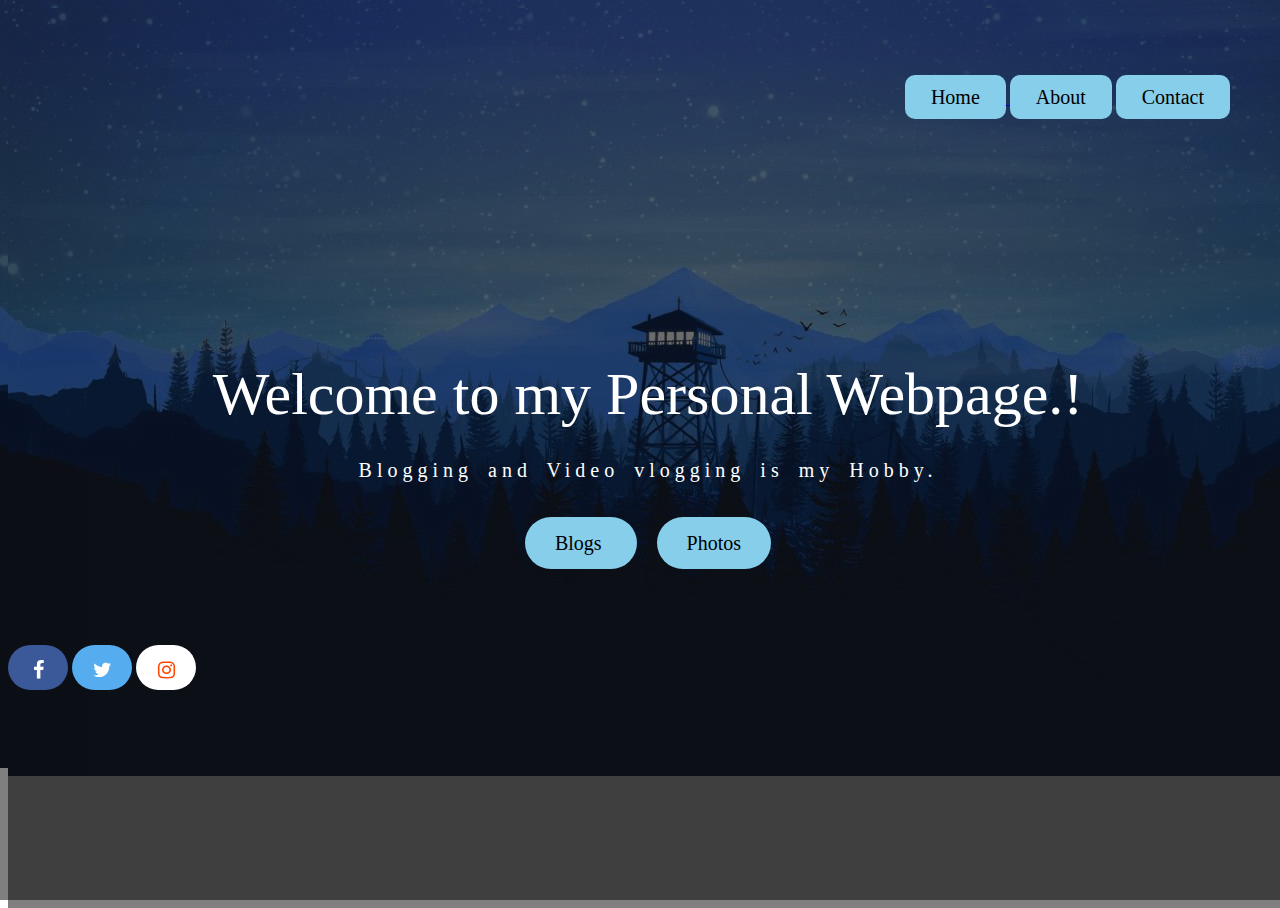
<file: index.htm>
<!DOCTYPE html>

<html>

<head>
    <title> My Personal Webpage</title>
<link rel="stylesheet" type="text/css" href="style.css">
<link rel="stylesheet" href="https://cdnjs.cloudflare.com/ajax/libs/font-awesome/4.7.0/css/font-awesome.min.css">

<style>

body{
    height: 100%;
    width: 100%;
    overflow-x:hidden ;
}
html{
    height:100%;
    width: 100%;
    overflow: hidden;
}
.overlay{
    position: fixed;
    
    margin:auto;
    width: 100%;

}
.fa{
    display: inline-block;
    text-align: center;
    padding: 20px;
    margin: auto;
 
    margin-left: auto;
    margin-right: auto;
   
    
}
.fa {
  margin-left: auto;
  margin-right: auto;
  padding: 15px;
  font-size: 20px;
  height: 15px;
  width: 30px;
  border-radius: 40px;
  text-align: center;
  text-decoration: none;
}

/* Add a hover effect if you want */
.fa:hover {
  opacity: 0.7;
}

/* Set a specific color for each brand */

/* Facebook */
.fa-facebook {
  background: #3B5998;
  color: white;
}

/* Twitter */
.fa-twitter {
  background: #55ACEE;
  color: white;
}

.fa-instagram {
  background: white;
  color: orangered;
}
</style>

 </head>

<body >


<iframe src="up.htm" style="border:none" height="20%" width="100%" id="iframe1" name="header"> </iframe>



<br>
<br>
<br>
<br>
<br>
<br>
<br>

<P class="introtext"> Welcome to my Personal Webpage.!</P>
<p class="bottomtext"> Blogging and Video vlogging is my Hobby.</p>
<div class="btn-group"> 
    <a class="blogs" href="blogs.htm"> Blogs </a>
    <a class="gallery" href="Gallery.htm"> Photos</a>
</div>

<br>
<br>
<br>
<br>
<br>

<div class="overlay">

<a  href="https://www.facebook.com/profile.php?id=100079142274478" class="fa fa-facebook"></a>
<a  href="https://twitter.com/JCDacua03" class="fa fa-twitter"></a>
<a  href="https://www.instagram.com/johncarldacua/" class="fa fa-instagram"></a>

</div>



</body>

</hmtl>
</file>
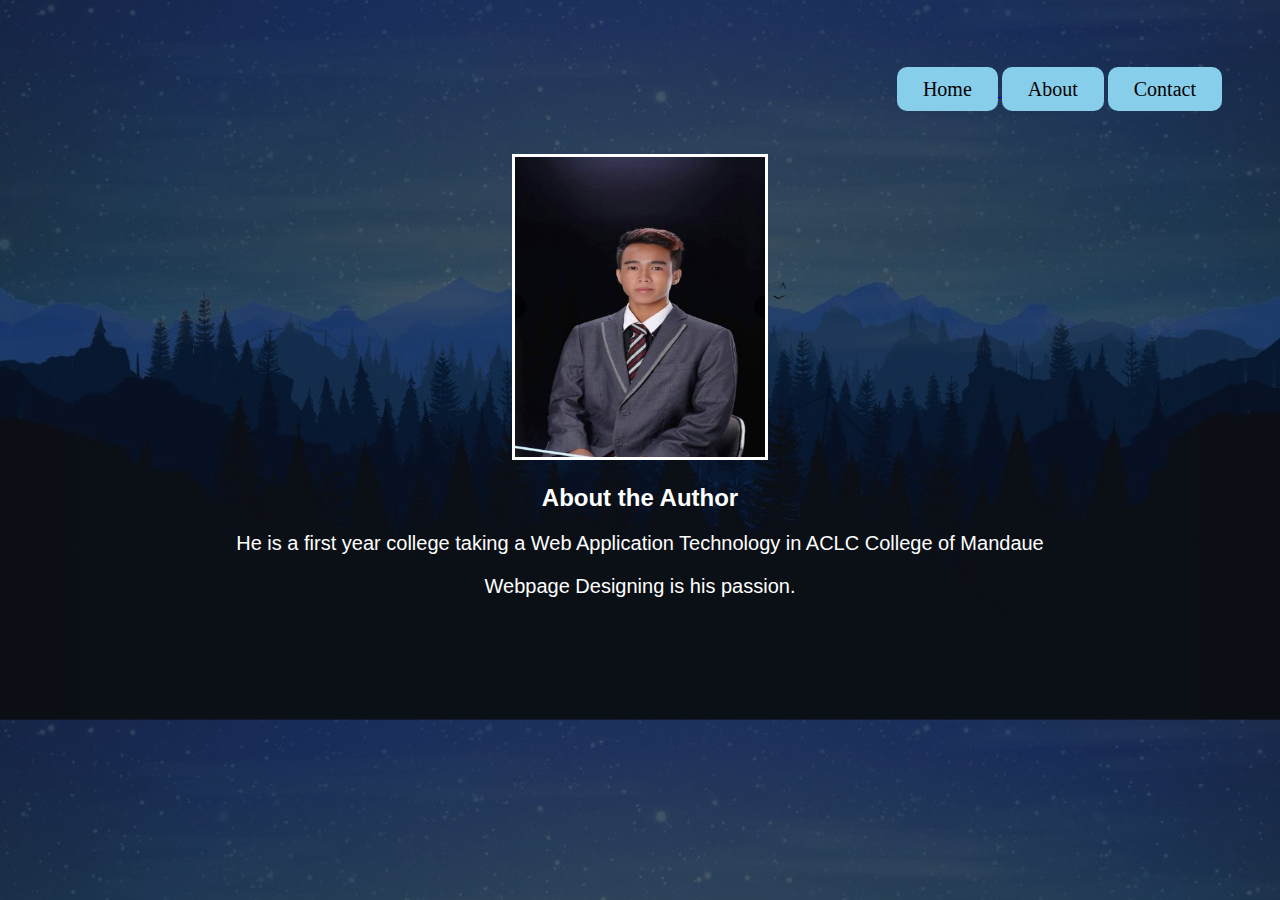
<file: About.htm>
<!DOCTYPE html>

<html>
<head>
<title>Gallery</title>


<style>



body{

    height: 100%;
    width: 100%;
    overflow-x: hidden;
    background-image:linear-gradient(rgba(0,0,0,0.5),rgba(0,0,0,0.5),rgba(0,0,0,0.5)), url("6.jpg");
    background-position: cover;
    background-size: 100%;
    margin-top: 0px;
    margin: auto;

}
.author{
    text-align: center;
    border: 1px solid white;
    border-radius: 20px;
}
h1{
    color: aliceblue;
}
p{
    color: white;
    font-size: 20px;
    font-family: Verdana, Geneva, Tahoma, sans-serif;
    text-align: center;

    
}
img{
    height: 300px;
    width:250px;
    border: 3px solid white;
    
}
.Author{
    text-align: center;
}
h2{
    color: white;
    font-family: Verdana, Geneva, Tahoma, sans-serif;
    text-align: center;
}
</style>
</head>

<body>

    <div>
    <iframe src="up.htm" style="border:none" height="20%" width="100%" id="iframe1" name="header"> </iframe>
</div>

<div class="Author">
 <img src="me2.jpg">
</div>

<h2 > About the Author </h2>
<p>He is a first year college taking a Web Application Technology in ACLC College of Mandaue </p>
<p>Webpage Designing is his passion.</p>
</body>



</html>
</file>
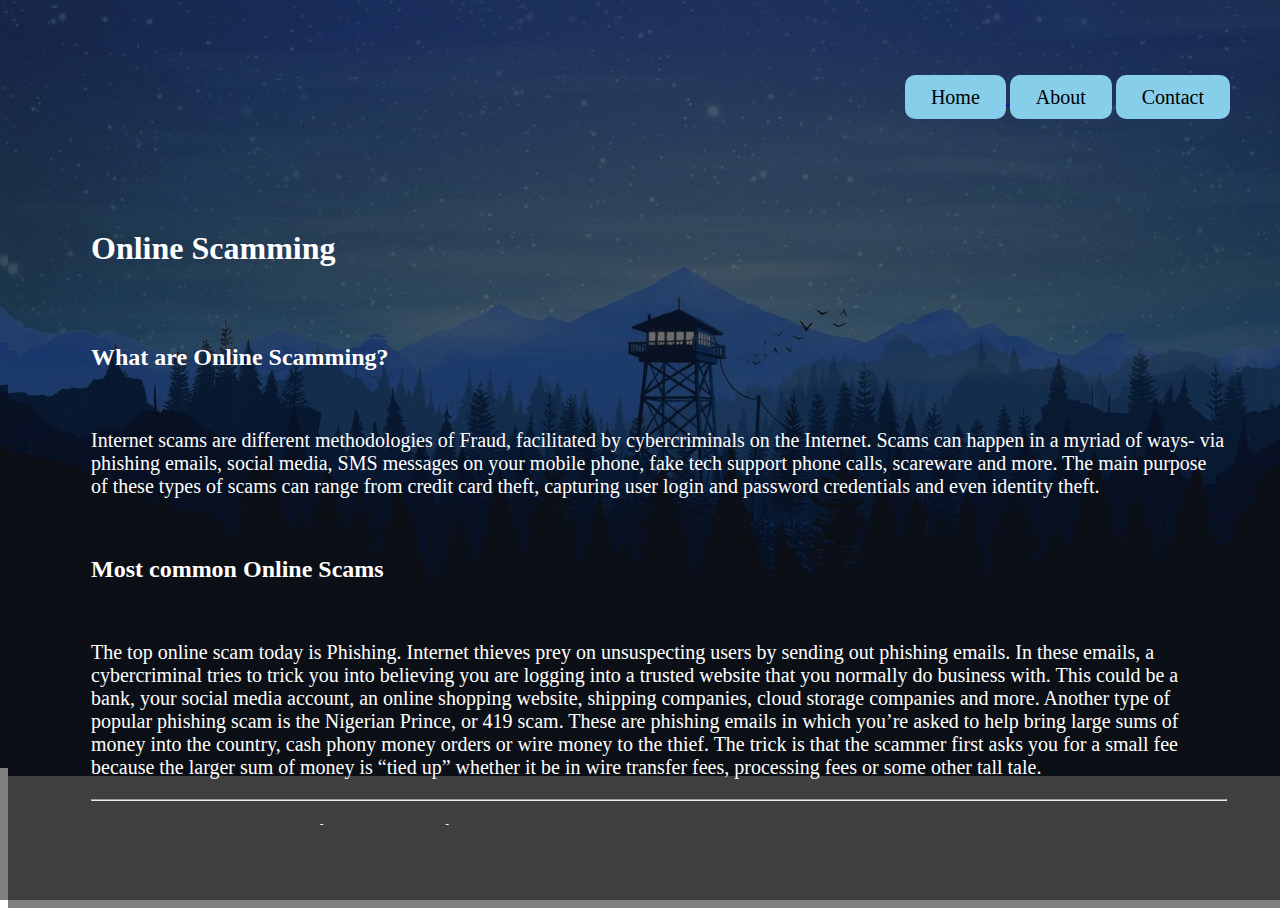
<file: blogs.htm>
<!DOCTYPE html>
<html>

<head>
    <title> My Blogs </title>
    <link rel="stylesheet" type="text/css" href="style.css">
    <style>

body{
    height: 100%;
    width:100%;
    overflow-x: hidden;
    overflow: hidden;
}
html{
    height: 100%;
    width: 100%;
    overflow: hidden;
}
.up{
    overflow: hidden;
    overflow-y: hidden;
    overflow-x: hidden;
    height: 20%;
    border: hidden;
    margin-bottom: 0px;

}
.center{
    border: transparent;
    margin-top: 30px;
    margin-left: 70px;
    margin-right: 180px;
    margin-bottom: 10px;
    overflow-x: hidden;   
    overflow: hidden;   
    overflow-y: hidden; 
}
.directlinks{
    display: inline;
    width: 100px;
    height: 25px;
    padding: 5px;
    overflow-x: hidden;
    margin-top: 30px;
}
        
    </style>
</head>


<body>
  
    
<iframe class="up" src="up.htm" style="border:none;" width="100%" name="header"> </iframe>
<div class="directlinks">
   
<iframe class="center" src="OnlineScam.htm" height="67%" width="90%" name="center" overflow="hidden" > </iframe>



</body>

</html>
</file>
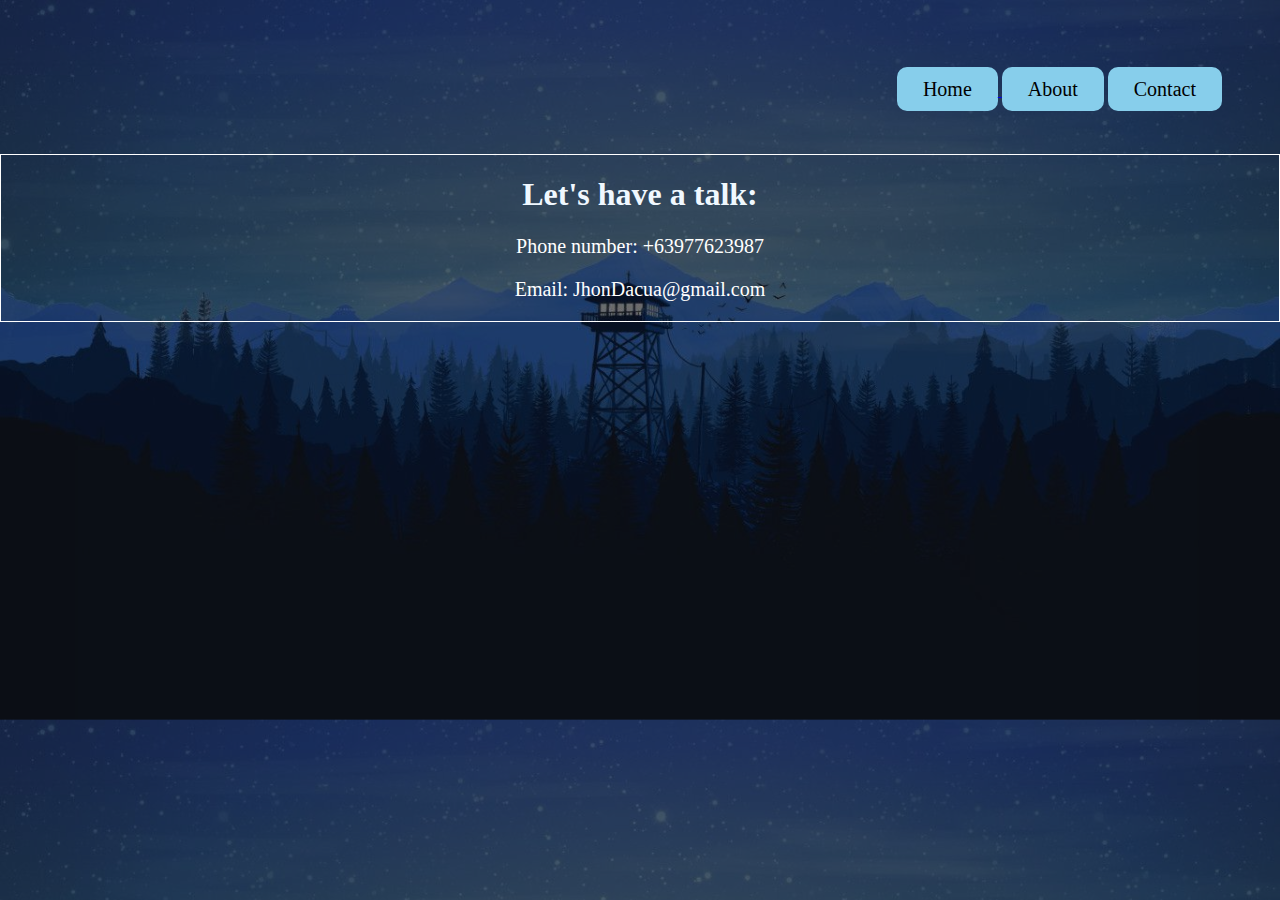
<file: Contact.htm>
<!DOCTYPE html>

<html>
<head>
<title>Gallery</title>


<style>



body{

    height: 100%;
    width: 100%;
    overflow-x: hidden;
    background-image:linear-gradient(rgba(0,0,0,0.5),rgba(0,0,0,0.5),rgba(0,0,0,0.5)), url("6.jpg");
    background-position: cover;
    background-size: 100%;
    margin-top: 0px;
    margin: auto;

}
.contact{
    text-align: center;
    border: 1px solid white;
    border-radiusx: 20px;
}
h1{
    color: aliceblue;
}
p{
    color: white;
    font-size: 20px;
    
}
</style>
</head>

<body>

    <div>
    <iframe src="up.htm" style="border:none" height="20%" width="100%" id="iframe1" name="header"> </iframe>
</div>

<div class="contact">
<h1> Let's have a talk: </h1>
<p> Phone number: +63977623987</p>
<p>Email: JhonDacua@gmail.com</p>
</div>


</body>



</html>
</file>
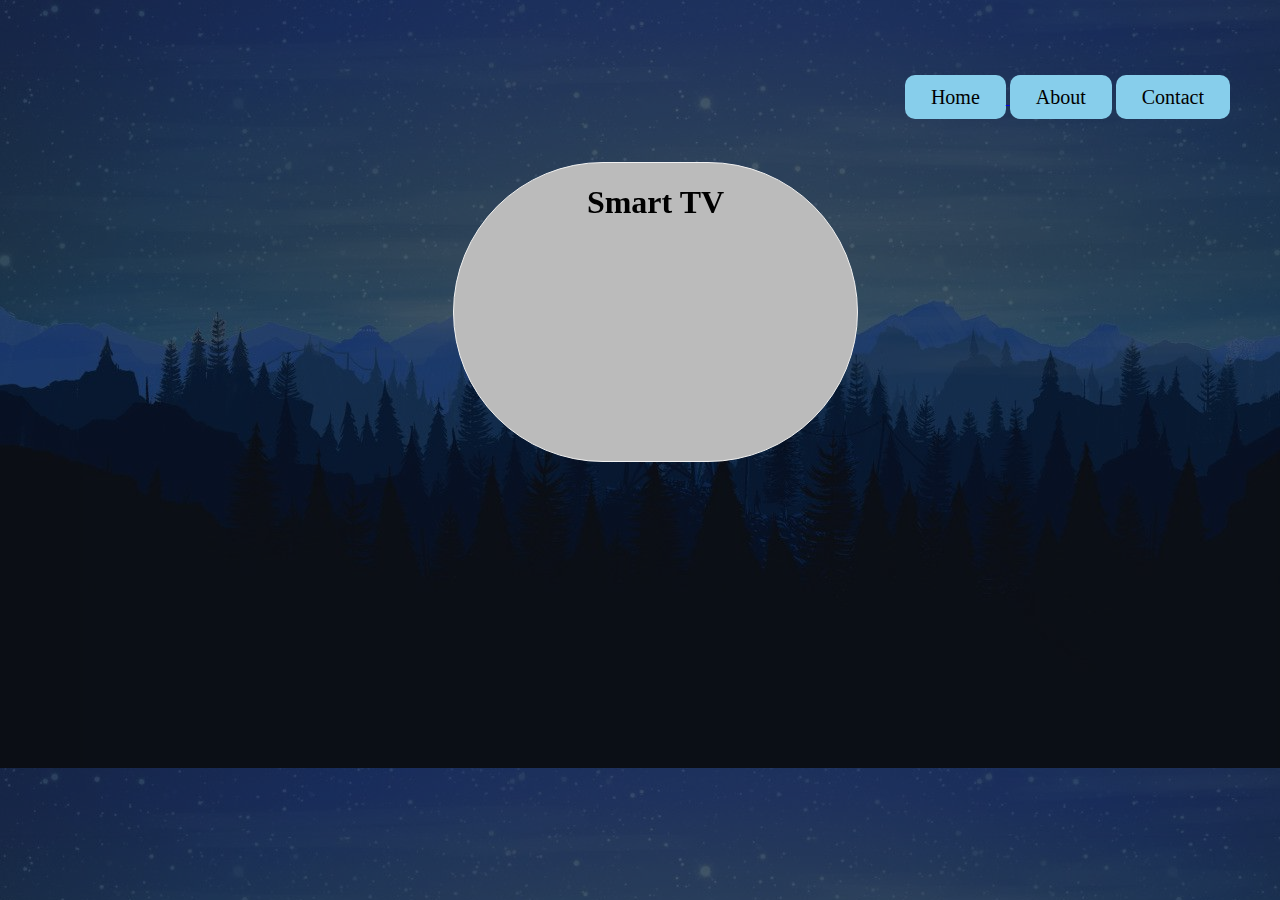
<file: Gallery.htm>
<!DOCTYPE html>

<html>
<head>
<title>Gallery</title>

<style>
*{
    box-sizing: border-box;
}
.row{
    display: flex;
    margin-left: 5px;
    margin-right: 20px;
    justify-content: center;
    

}
body{

    height: 100%;
    width: 100%;
    overflow-x: hidden;
    background-image:linear-gradient(rgba(0,0,0,0.5),rgba(0,0,0,0.5),rgba(0,0,0,0.5)), url("6.jpg");
    background-position: cover;
    overflow: hidden;
}

.flip-box {
    margin-left: 30px;
  background-color: #bbb;
  width: 405px;
  height: 300px;
  border: 1px solid #f1f1f1;
  perspective: 1000px;
  border-radius: 300px;
}

.flip-box-inner {

  position: relative;
  width: 100%;
  height: 100%;
  text-align: center;
  transition: transform 0.8s;
  transform-style: preserve-3d;
}

.flip-box:hover .flip-box-inner {
  transform: rotateY(180deg);
}

.flip-box-front, .flip-box-back {
  position: absolute;
  width: 100%;
  height: 100%;
  -webkit-backface-visibility: hidden;
  backface-visibility: hidden;
  
}

.flip-box-front {
 text-align: center;
  background-color: transparent;
  color: black;
}

.flip-box-back {
  background-color: transparent;
  color: white;
  transform: rotateY(180deg);
}

img{
  width: auto;
  border-radius: 300px;
}
</style>
</head>

<body>
    <iframe src="up.htm" style="border:none" height="20%" width="100%" id="iframe1" name="header"> </iframe>
<div class="row">
    <div class="flip-box">
        <div class="flip-box-inner">
          <div class="flip-box-front">
            <h1> Smart TV </h1>
          </div>
          <div class="flip-box-back">
            <img src="me.jpg"  height="300px" width="300px">
          </div>
        </div>
      </div>
</div>




</div>




</body>



</html>
</file>
<file: OnlineScam.htm>
<html>
<head>

<title>Online Scams</title>

<style>
body{
    background-color: transparent;
    overflow-x: hidden;
}
p{

    font-family: verdana;
    font-size: 20px;
    color: white;
  }
h1{
    color: white;
}h2{
    color: white;
}

p{
    color:white;
}
</style>

</head>

<body>

   
 
         
    <h1> Online Scamming </h1>
      
 
<br>
<br>
<section>
     <h2> What are Online Scamming? </h2> 
         <br>
       <p>   Internet scams are different methodologies of Fraud, facilitated by cybercriminals on the Internet.  Scams can happen in a        myriad of ways- via phishing emails, social media, SMS messages on your mobile phone, fake tech support phone calls, scareware        and more. The main purpose of these types of scams can range from credit card theft, capturing user login and password        credentials and even identity theft. </p> 
          <br>
     <h2> Most common Online Scams </h2>
          <br>
      
         <p>  The top online scam today is Phishing. Internet thieves prey on unsuspecting users by sending out phishing emails. In these emails, a cybercriminal tries to trick you into believing you are logging into a trusted website that you normally do business with. This could be a bank, your social media account, an online shopping website, shipping companies, cloud storage companies and more. 

Another type of popular phishing scam is the Nigerian Prince, or 419 scam.  These are phishing emails in which you’re asked to help bring large sums of money into the country, cash phony money orders or wire money to the thief. The trick is that the scammer first asks you for a small fee because the larger sum of money is “tied up” whether it be in wire transfer fees, processing fees or some other tall tale. </p> 
      
       <hr>

</section>
<section> 
     

          <p> One close to our industry is fake security software, which is also known as scareware. These start with a pop up warning saying that you have a virus. Then the popup leads the user to believe that if they click on the link, the infection will get cleaned up.Cybercriminals use the promise of “Free Anti-Virus” to instead implant malware on a victim’s device.</p> </font>
          
            
          
      <hr>

</section>

<section> 
     

           <p>
             
            Social media scams are a variety of posts you will see in your news feeds- all with the goal of getting you to click on a link that could potentially be hosting malware. 
          
          </p>
     
      <hr>

</section>

<section>
    
           <p> Mobile scams can come in many forms, but the most common are phishing apps. These apps are designed to look like the real thing, just like phishing emails. It is exactly the same premise, however, instead of emails, the malware is passed through a fake app. </font></p>
      

</section>
<br>
<br>
<br>
<br>
<br>
<br>
</body>

</html>
</file>
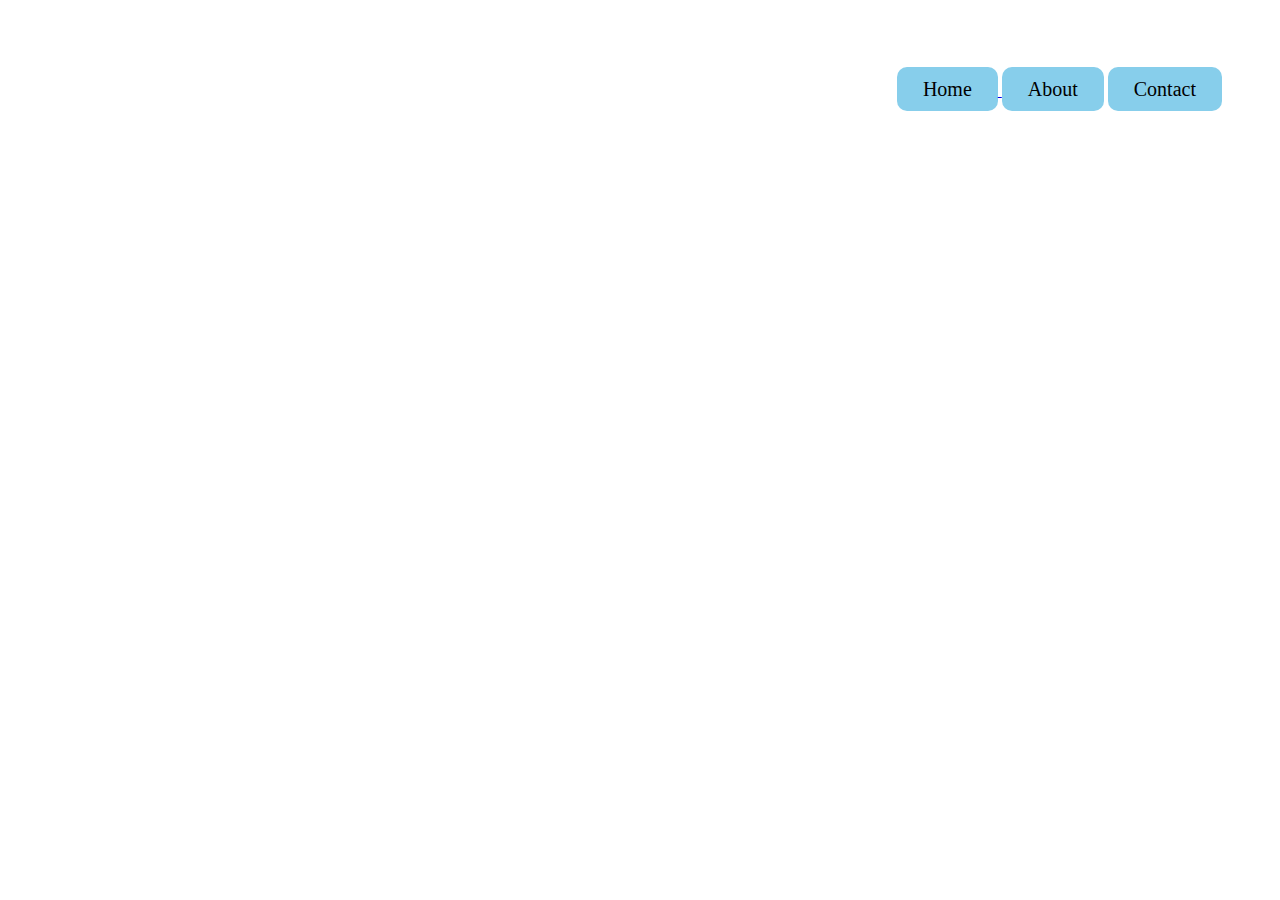
<file: up.htm>
<!DOCTYPE html>

<html>

<head>
   
<style>

ul{
    list-style-type: none;
    float: right;
    margin-top: 70px;
    margin-right: 50px;
    
   
}
ul li{
    display: inline-block;
   
}
ul li a {
    transition: 0.6s ease;
    text-decoration: none;
    font-family: verdana;
    font-size:20px;
    padding: 10px 25px;
    border: 1px solid transparent;
    border-radius: 10px;
    text-align: center;
    color: black;
    background-color:skyblue;
    
}
ul li a:hover{
    background-color: blue;
    color: black;

}

</style>
</head>

<body>


    <ul>
        <li><a class="b" href="index.htm" target="_parent"> Home </li> </a>
        <li><a href="About.htm" target="_parent"> About </li></a> 
        <li><a href="Contact.htm" target="_parent"> Contact </li></a>




    </ul>







</body>




</html>
</file>
<file: style.css>
body,html{

    background-image: linear-gradient(rgba(0,0,0,0.5),rgba(0,0,0,0.5),rgba(0,0,0,0.5)), url("6.jpg");
    
    background-position: fixed;
    background-repeat: no-repeat;
    height: 100%;
    width: 100%;
}
img {

    margin-top: 0px;
    height: 300px;
    width: 320px;
    border: 2px solid #ffffff;
    border-radius:800px;
    display: block;
    margin-left: auto;
    margin-right: auto;
    transition: transform 0.6s;
        
           
}
.introtext{

    font-family: Verdana;
    font-size: 60px;
    margin-bottom: 2px;
    color: #ffffff;
    text-align: center;
}
.bottomtext{

    font-family: cursive;
    margin-top: 30px;
    color: #ffffff;
    text-align: center;
    font-size: 20px;
    letter-spacing: 5px;
    word-spacing: 5px;
    border: 1px cyan;
}
.btn-group{
    display: block;
    text-align: center;
    margin-top:50px;
    margin-right: auto;
    margin-left: auto;
    
}
b:link, b:visited{
    background-color: blue;
    font-size: 20px;
    color: black;
    padding: 15px 30px;
    text-align: center;
    text-decoration: none;
    align-self: center;
    margin-top: auto;
    margin-bottom: auto;
    border-radius: 30px;
    transition: 0.6s ease;
}
b:hover,b:active{
    background-color: blue;
    color: black;

}
.blogs{
    background-color: skyblue;
    font-size: 20px;
    color: black;
    padding: 15px 30px;
    text-align: center;
    text-decoration: none;
    align-self: center;
    margin-top: auto;
    margin-bottom: auto;
    margin-right: 20px;
    border-radius: 30px;
    transition: 0.6s ease;
}
.blogs:hover{
    background-color: blue;
    color: black;
}


.gallery{
    background-color: skyblue;
    font-size: 20px;
    color: black;
    padding: 15px 30px;
    text-align: center;
    text-decoration: none;
    align-self: center;
    margin-top: auto;
    margin-bottom: auto;
    border-radius: 30px;
    transition: 0.6s ease;
}
.gallery:hover{
    background-color: blue;
    color: black;
}
</file>
